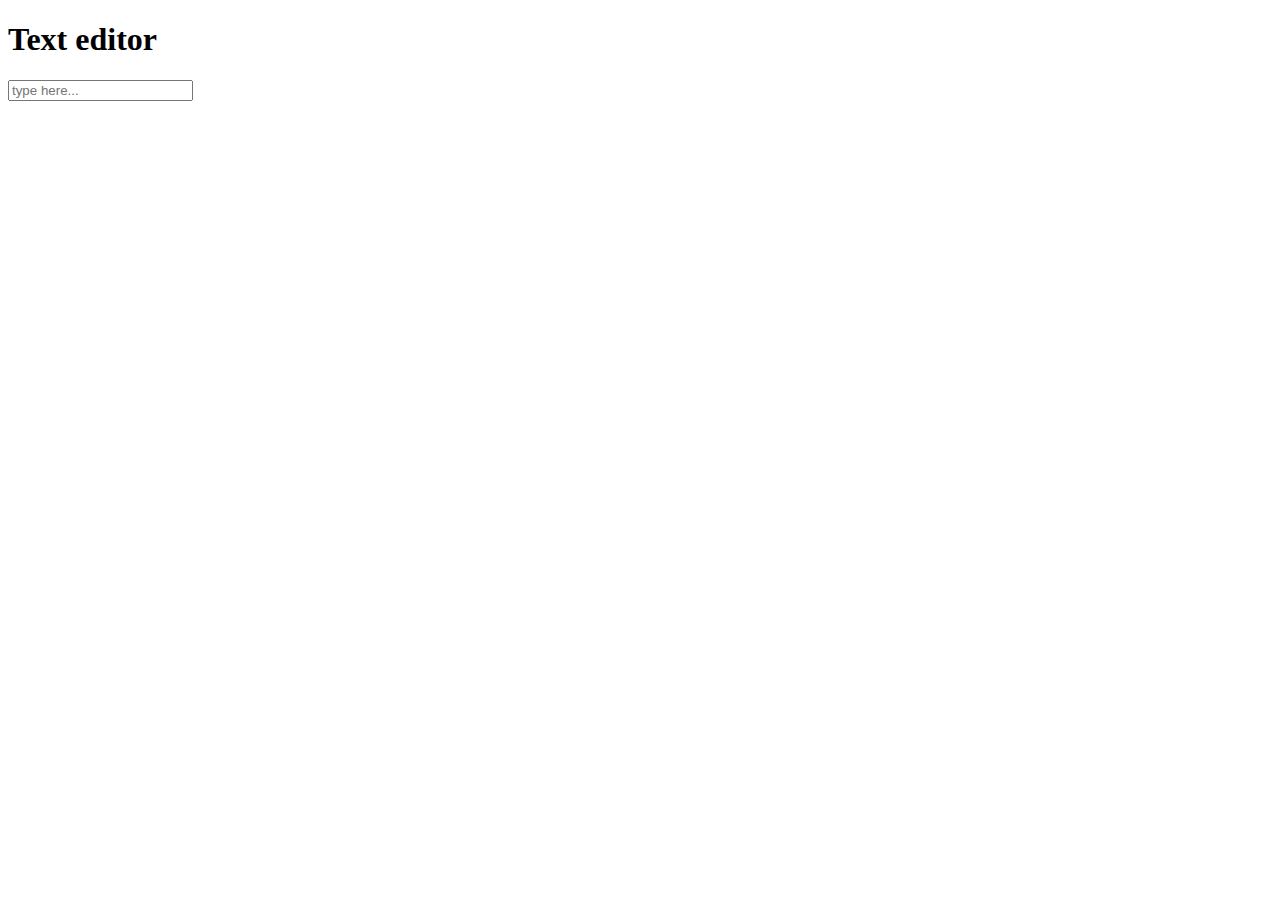
<file: PART 10 EVENTS/index.html>
<!DOCTYPE html>
<html lang="en">
<head>
    <meta charset="UTF-8">
    <meta name="viewport" content="width=device-width, initial-scale=1.0">
    <title>Document</title>
    <style src = "style.css"></style>
</head>
<body>
    
    <!-- <button onclick="console.log('liked your photo');">LIKE</button>
    <button onclick="console.log('liked your photo');">LIKE</button>
    <button onclick="console.log('liked your photo');">LIKE</button>
    <button onclick="console.log('liked your photo');">LIKE</button>
    <button onclick="console.log('liked your photo');">LIKE</button>
    <button onclick="console.log('liked your photo');">LIKE</button> -->


    <!-- ON CLICK -->
        <!-- <button>click me!</button> -->
        
        <!-- <button>like</button>
        <button>like me!</button>
        <button>like g!</button>
        <button>hui hui!</button> -->
        
        
        
    <!-- THIS IN EVENT LISTENER-->
    
        <!-- <h1>This is h1 for event listener</h1>
        <h3>This is h3 for event listener</h3>
        <p>para for event listener.</p>
        <button>click me!</button> -->


    <!-- KEYBOARD EVENTS  -->
        <!-- clicks wale -->
            <!-- <button>click me!</button>   -->
        <!-- keys wale      -->
            <!-- <input placeholder="Type something..." type="text">    -->

    <!-- FORM EVENTS AND EXTRACTING DATA FROM FORMS  -->
        <!-- basic form in html  -->
            <!-- action="\action" ::: this action url doesn't exists-->
            <!-- <form action="/action">      
                <input type="text" placeholder="Username">
                <button>Register</button>
            </form> -->


    <!-- TEXT EDITOR -- INPUT VALUE GETS SHOWN IN PARA TAG         -->

    <h1>Text editor  </h1>
    <p></p>
    <input type="text" placeholder="type here...">

    <script src="app.js"></script>
</body>
</html>
</file>
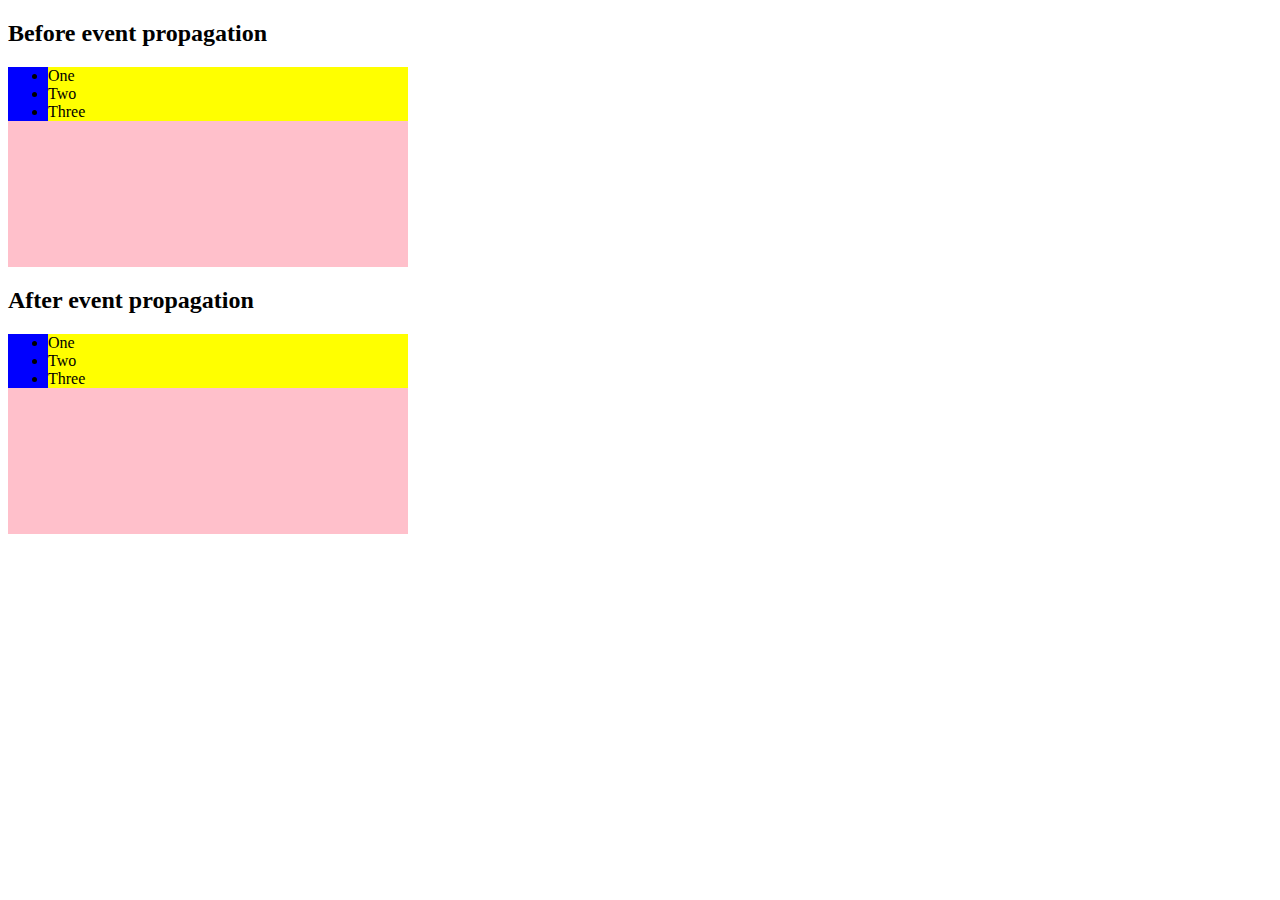
<file: PART 11 EVENT BUBBLING/index.html>
<!DOCTYPE html>
<html lang="en">
<head>
    <meta charset="UTF-8">
    <meta name="viewport" content="width=device-width, initial-scale=1.0">
    <title>Document</title>
    <link rel="stylesheet" href="./style.css">
</head>
<body>
    <h2>Before event propagation</h2>  

    <div class="div">
        <ul class="ul">
            <li class="li">One</li>
            <li class="li">Two</li>
            <li class="li">Three</li>
        </ul>
    </div>

    <h2>After event propagation</h2>  

    <div class="div2">
        <ul class="ul2">
            <li class="li2">One</li>
            <li class="li2">Two</li>
            <li class="li2">Three</li>
        </ul>
    </div>







    
    <script src="./app.js"></script>
    
</body>
</html>
</file>
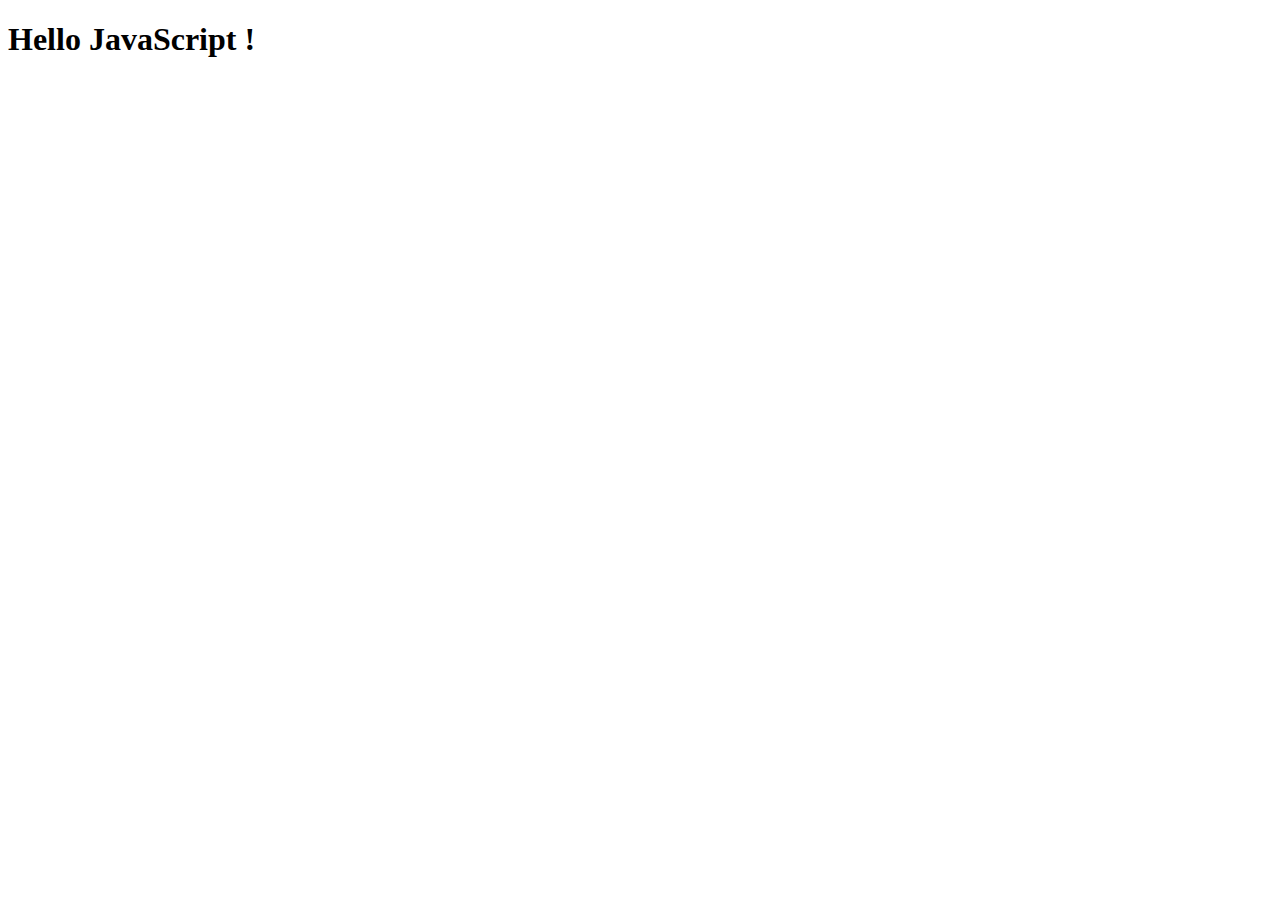
<file: PART 2/Index.html>
<!DOCTYPE html>
<html lang="en">
<head>
    <meta charset="UTF-8">
    <meta name="viewport" content="width=device-width, initial-scale=1.0">
    <title>JavaScript (Part 2)</title>

</head>
<body>
    <h1>Hello JavaScript ! </h1>
    

    
    <script src = app.js></script>
</body>
</html>
</file>
<file: PART 11 EVENT BUBBLING/style.css>
div, div2{
    background-color: pink;
    height: 200px;
    width: 400px;
}

ul,ul2 {
    background-color: blue;
}

li, li2{
    background-color: yellow;
}
</file>
